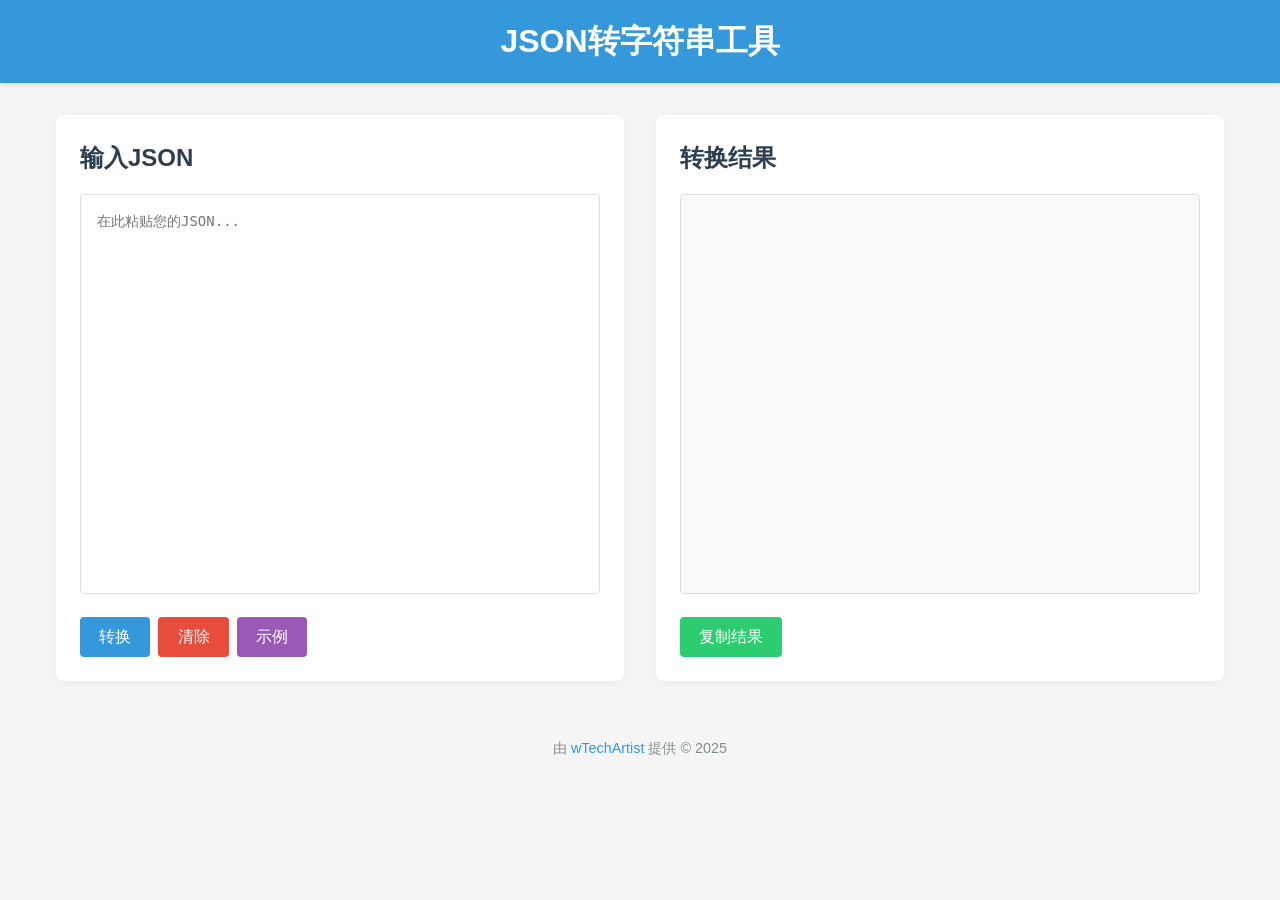
<file: index.html>
<!DOCTYPE html>
<html lang="zh-CN">
<head>
    <meta charset="UTF-8">
    <meta name="viewport" content="width=device-width, initial-scale=1.0">
    <title>JSON转字符串工具</title>
    <link rel="stylesheet" href="styles.css">
</head>
<body>
    <header>
        <h1>JSON转字符串工具</h1>
    </header>
    
    <main>
        <div class="container">
            <div class="input-section">
                <h2>输入JSON</h2>
                <textarea id="jsonInput" placeholder="在此粘贴您的JSON..." spellcheck="false"></textarea>
                <div class="buttons">
                    <button id="convertBtn">转换</button>
                    <button id="clearBtn">清除</button>
                    <button id="sampleBtn">示例</button>
                </div>
            </div>
            
            <div class="output-section">
                <h2>转换结果</h2>
                <textarea id="stringOutput" readonly spellcheck="false"></textarea>
                <div class="buttons">
                    <button id="copyBtn">复制结果</button>
                </div>
            </div>
        </div>
    </main>
    
    <footer>
        <p>由 <a href="https://github.com/wTechArtist/json2string-converter" target="_blank">wTechArtist</a> 提供 &copy; 2025</p>
    </footer>

    <script src="script.js"></script>
</body>
</html>
</file>
<file: styles.css>
* {
    margin: 0;
    padding: 0;
    box-sizing: border-box;
}

body {
    font-family: 'Segoe UI', Tahoma, Geneva, Verdana, sans-serif;
    line-height: 1.6;
    color: #333;
    background-color: #f5f5f5;
}

header {
    background-color: #3498db;
    color: white;
    padding: 1rem 0;
    text-align: center;
    box-shadow: 0 2px 5px rgba(0, 0, 0, 0.1);
}

h1 {
    font-size: 2rem;
}

main {
    max-width: 1200px;
    margin: 2rem auto;
    padding: 0 1rem;
}

.container {
    display: flex;
    gap: 2rem;
    flex-wrap: wrap;
}

.input-section, .output-section {
    flex: 1;
    min-width: 300px;
    background: white;
    border-radius: 8px;
    padding: 1.5rem;
    box-shadow: 0 2px 10px rgba(0, 0, 0, 0.05);
}

h2 {
    margin-bottom: 1rem;
    color: #2c3e50;
    font-size: 1.5rem;
}

textarea {
    width: 100%;
    height: 400px;
    padding: 1rem;
    border: 1px solid #ddd;
    border-radius: 4px;
    resize: none;
    font-family: monospace;
    font-size: 14px;
    line-height: 1.5;
    transition: border-color 0.3s;
}

textarea:focus {
    outline: none;
    border-color: #3498db;
}

#stringOutput {
    background-color: #f8f9fa;
}

.buttons {
    margin-top: 1rem;
    display: flex;
    gap: 0.5rem;
    flex-wrap: wrap;
}

button {
    padding: 0.6rem 1.2rem;
    background-color: #3498db;
    color: white;
    border: none;
    border-radius: 4px;
    cursor: pointer;
    font-size: 1rem;
    transition: background-color 0.3s;
}

button:hover {
    background-color: #2980b9;
}

#clearBtn {
    background-color: #e74c3c;
}

#clearBtn:hover {
    background-color: #c0392b;
}

#copyBtn {
    background-color: #2ecc71;
}

#copyBtn:hover {
    background-color: #27ae60;
}

#sampleBtn {
    background-color: #9b59b6;
}

#sampleBtn:hover {
    background-color: #8e44ad;
}

footer {
    text-align: center;
    padding: 1.5rem;
    margin-top: 2rem;
    color: #7f8c8d;
    font-size: 0.9rem;
}

footer a {
    color: #3498db;
    text-decoration: none;
}

footer a:hover {
    text-decoration: underline;
}

@media (max-width: 768px) {
    .container {
        flex-direction: column;
    }
    
    textarea {
        height: 300px;
    }
}
</file>
